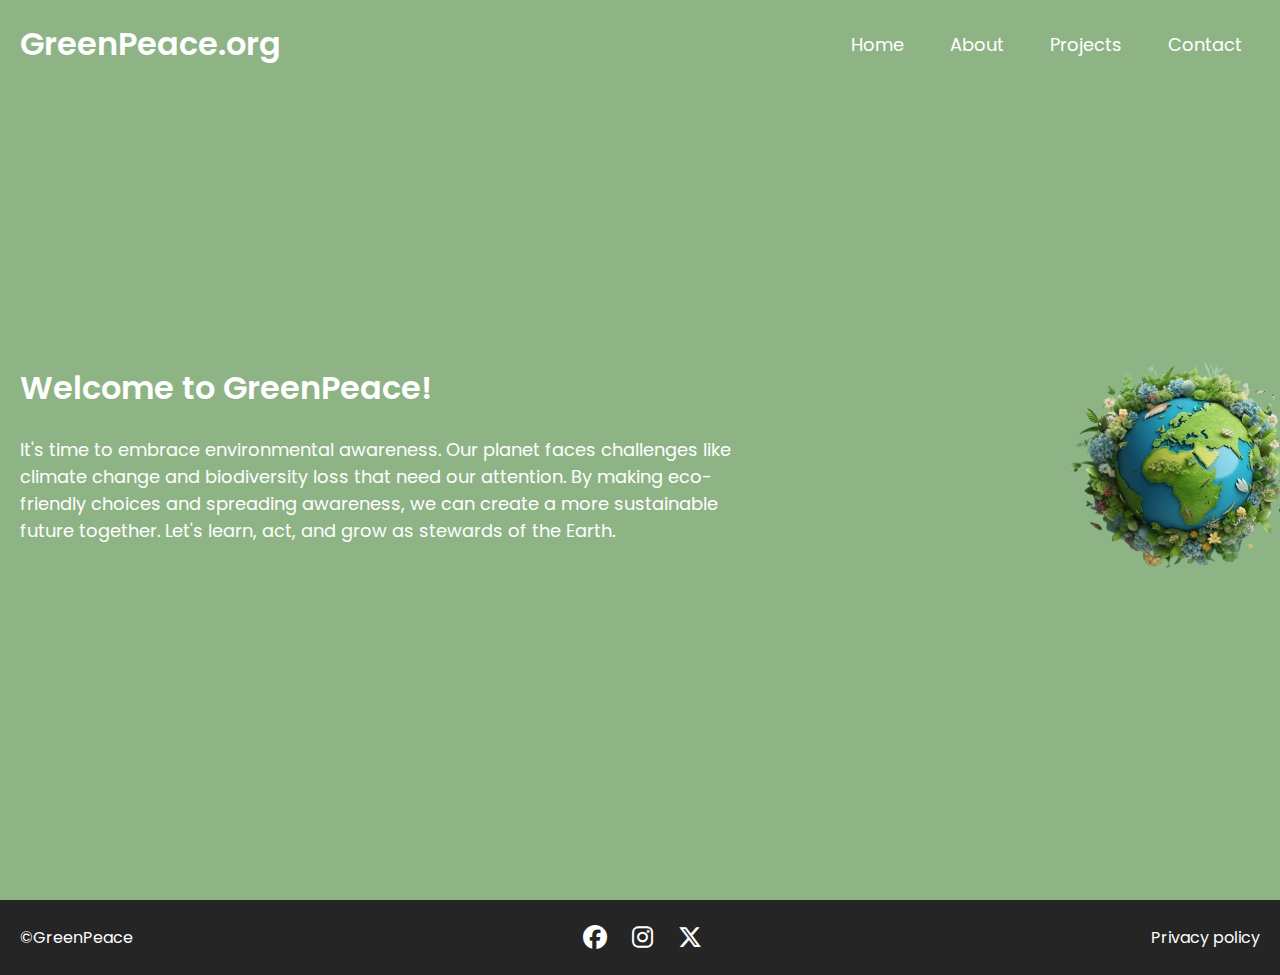
<file: index.html>
<!DOCTYPE html>
<!-- Coding by CodingNepal - youtube.com/@codingnepal -->
<html lang="en">
  <head>
    <meta charset="UTF-8" />
    <meta name="viewport" content="width=device-width, initial-scale=1.0" />
    <title>GreenPeace</title>
    <!-- Linking Font Awesome for icons -->
    <link rel="stylesheet" href="https://cdnjs.cloudflare.com/ajax/libs/font-awesome/6.6.0/css/all.min.css" />
    <!-- Linking Swiper CSS -->
    <link rel="stylesheet" href="https://cdn.jsdelivr.net/npm/swiper@11/swiper-bundle.min.css" />
    <link rel="stylesheet" href="style.css" />
  </head>
  <body>
    <!-- Header / Navbar -->
    <header>
      <nav class="navbar">
        <a href="#" class="nav-logo">
          <h2 class="logo-text">GreenPeace.org</h2>
        </a>

        <ul class="nav-menu">
          <button id="menu-close-button" class="fas fa-times"></button>

          <li class="nav-item">
            <a href="#" class="nav-link">Home</a>
          </li>
          <li class="nav-item">
            <a href="about.html" class="nav-link">About</a>
          </li>
          <li class="nav-item">
            <a href="projects.html" class="nav-link">Projects</a>
          </li>
          <li class="nav-item">
            <a href="contact.html" class="nav-link">Contact</a>
          </li>
        </ul>

        <button id="menu-open-button" class="fas fa-bars"></button>
      </nav>
    </header>

    <main>

    <!-- Hero section -->
    <section class="hero-section">
      <div class="section-content">
        <div class="hero-details">
           <h2 class="subtitle">Welcome to GreenPeace!</h2>
           <p class="description">It's time to embrace environmental awareness. Our planet faces challenges like climate change and biodiversity loss that need our attention. By making eco-friendly choices and spreading awareness, we can create a more sustainable future together. Let's learn, act, and grow as stewards of the Earth.</p>

            
         </div>
        <div class="hero-image-wrapper">
          <img src="Digital_Art_Illustration_of_a_Green_Earth-removebg-preview.png" alt="Coffee" class="hero-image" />
        </div>
       </div>
     </section>

      
     
    <!-- Footer section -->
     <footer class="footer-section">
       <div class="section-content">
        <p class="copyright-text">©GreenPeace</p>

        <div class="social-link-list">
          <a href="#" class="social-link"><i class="fa-brands fa-facebook"></i></a>
           <a href="#" class="social-link"><i class="fa-brands fa-instagram"></i></a>
           <a href="#" class="social-link"><i class="fa-brands fa-x-twitter"></i></a>
         </div>

        <p class="policy-text">
           <a href="#" class="policy-link">Privacy policy</a>
          
        </p>
      </div>
     </footer>
   </main>

    <!-- Linking Swiper script -->
    <script src="https://cdn.jsdelivr.net/npm/swiper@11/swiper-bundle.min.js"></script>

    <!-- Linking custom script -->
    <script src="script.js"></script>
  </body>
</html>

    <!-- Linking Swiper script -->
    <script src="https://cdn.jsdelivr.net/npm/swiper@11/swiper-bundle.min.js"></script>

    <!-- Linking custom script -->
    <script src="script.js"></script>
  </body>
</html>
</file>
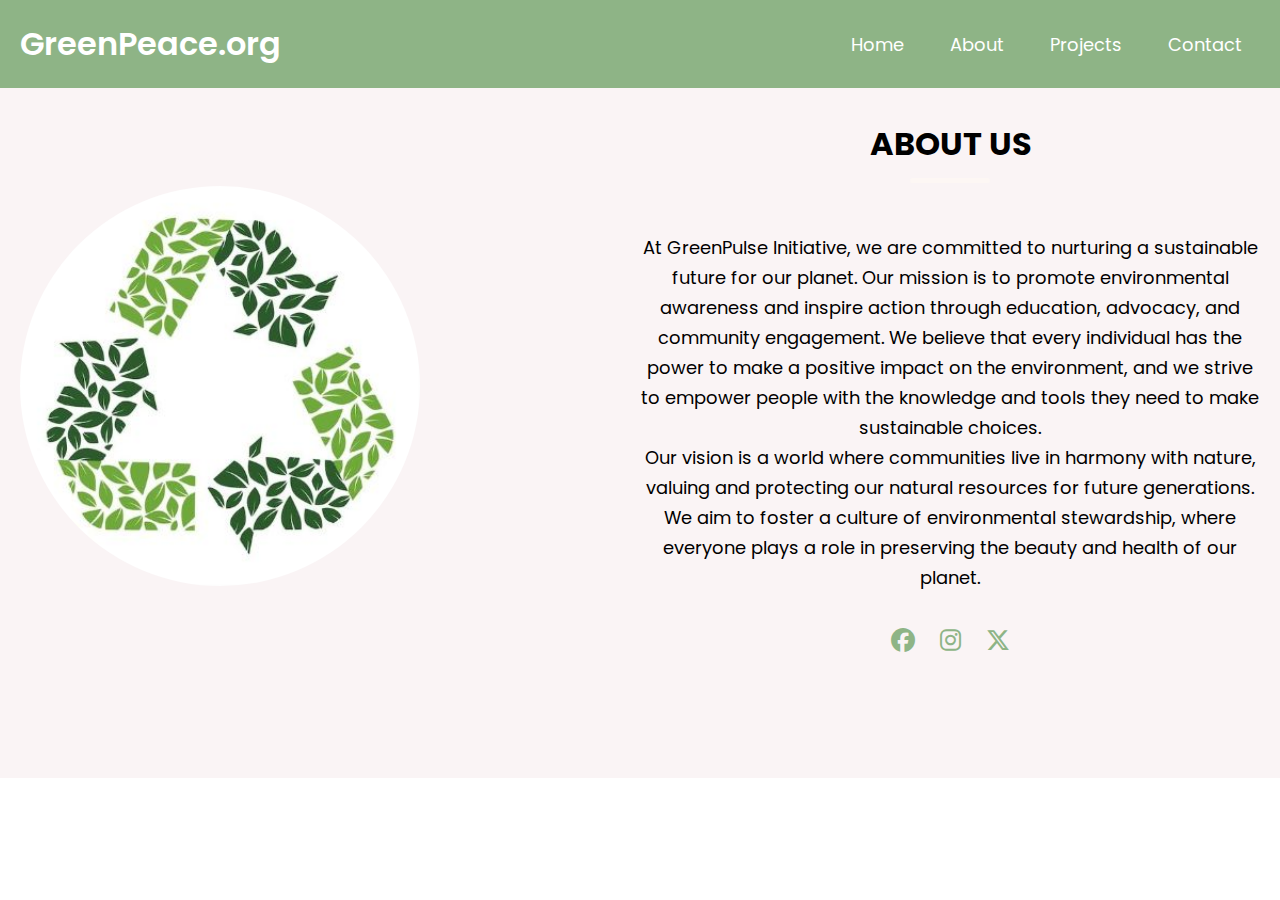
<file: about.html>
<!DOCTYPE html>
<!-- Coding by CodingNepal - youtube.com/@codingnepal -->
<html lang="en">
  <head>
    <meta charset="UTF-8" />
    <meta name="viewport" content="width=device-width, initial-scale=1.0" />
    <title>GreenPeace</title>
    <!-- Linking Font Awesome for icons -->
    <link rel="stylesheet" href="https://cdnjs.cloudflare.com/ajax/libs/font-awesome/6.6.0/css/all.min.css" />
    <!-- Linking Swiper CSS -->
    <link rel="stylesheet" href="https://cdn.jsdelivr.net/npm/swiper@11/swiper-bundle.min.css" />
    <link rel="stylesheet" href="style.css" />
  </head>
  <body>
    <!-- Header / Navbar -->
    <header>
      <nav class="navbar">
        <a href="#" class="nav-logo">
          <h2 class="logo-text">GreenPeace.org</h2>
        </a>

        <ul class="nav-menu">
          <button id="menu-close-button" class="fas fa-times"></button>

          <li class="nav-item">
            <a href="index.html" class="nav-link">Home</a>
          </li>
          <li class="nav-item">
            <a href="about.html" class="nav-link">About</a>
          </li>
          <li class="nav-item">
            <a href="projects.html" class="nav-link">Projects</a>
          </li>
          <li class="nav-item">
            <a href="contact.html" class="nav-link">Contact</a>
          </li>
        </ul>

        <button id="menu-open-button" class="fas fa-bars"></button>
      </nav>
    </header>

    <!-- About section -->
    <section class="about-section" id="about">
      <div class="section-content">
        <div class="about-image-wrapper">
          <img src="a.jpg" alt="About" class="about-image" />
        </div>
        <div class="about-details">
          <h2 class="section-title">About Us</h2>
          <p class="text">At GreenPulse Initiative, we are committed to nurturing a sustainable future for our planet. Our mission is to promote environmental awareness and inspire action through education, advocacy, and community engagement. We believe that every individual has the power to make a positive impact on the environment, and we strive to empower people with the knowledge and tools they need to make sustainable choices. 
            <br> Our vision is a world where communities live in harmony with nature, valuing and protecting our natural resources for future generations. We aim to foster a culture of environmental stewardship, where everyone plays a role in preserving the beauty and health of our planet.</p>
          <div class="social-link-list">
            <a href="#" class="social-link"><i class="fa-brands fa-facebook"></i></a>
            <a href="#" class="social-link"><i class="fa-brands fa-instagram"></i></a>
            <a href="#" class="social-link"><i class="fa-brands fa-x-twitter"></i></a>
          </div>
        </div>
      </div>
    </section>
  
    <!-- Linking Swiper script -->
    <script src="https://cdn.jsdelivr.net/npm/swiper@11/swiper-bundle.min.js"></script>

    <!-- Linking custom script -->
    <script src="script.js"></script>
  </body>
</html>

    <!-- Linking Swiper script -->
    <script src="https://cdn.jsdelivr.net/npm/swiper@11/swiper-bundle.min.js"></script>

    <!-- Linking custom script -->
    <script src="script.js"></script>
  </body>
</html>
</file>
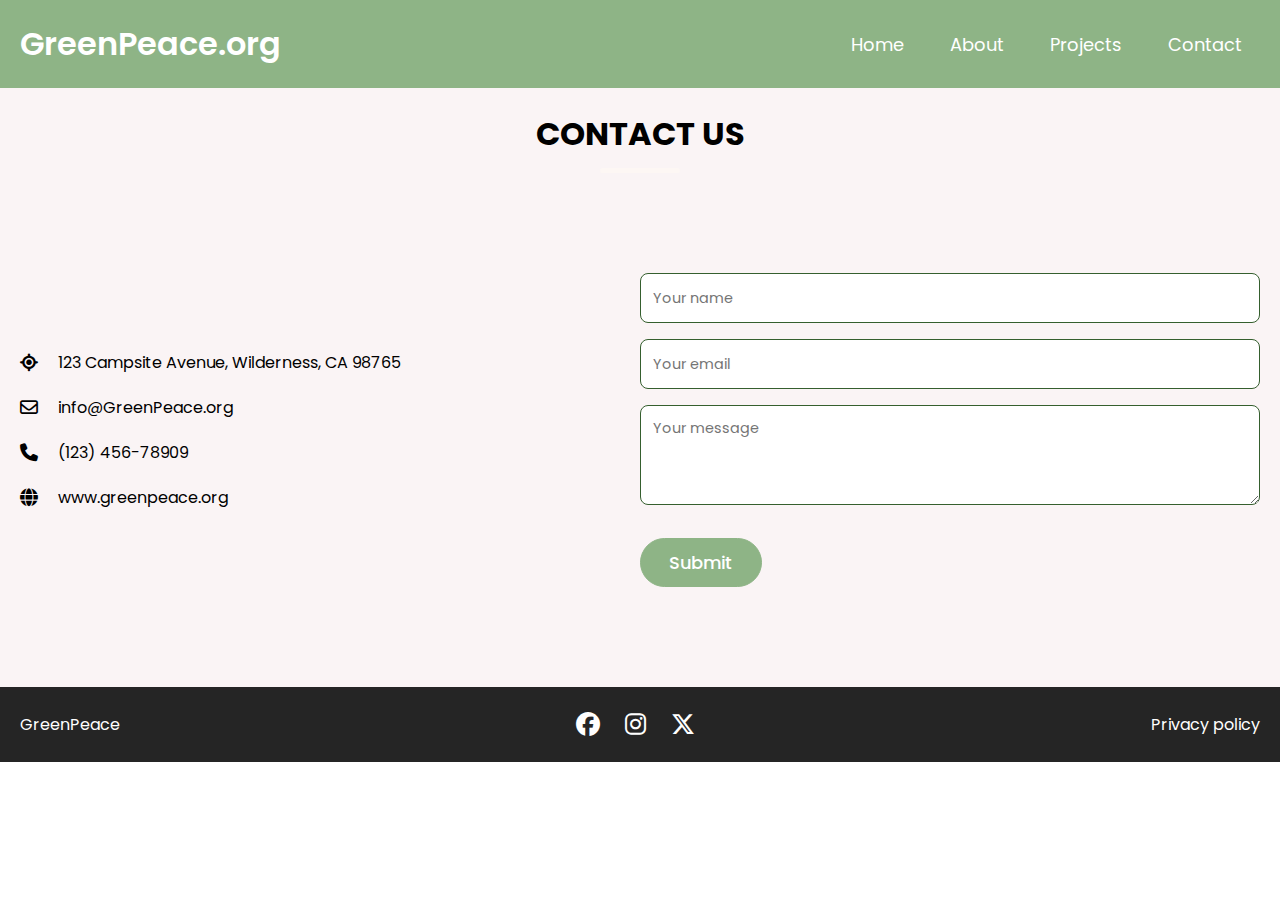
<file: contact.html>
<!DOCTYPE html>
<!-- Coding by CodingNepal - youtube.com/@codingnepal -->
<html lang="en">
  <head>
    <meta charset="UTF-8" />
    <meta name="viewport" content="width=device-width, initial-scale=1.0" />
    <title>GreenPeace</title>
    <!-- Linking Font Awesome for icons -->
    <link rel="stylesheet" href="https://cdnjs.cloudflare.com/ajax/libs/font-awesome/6.6.0/css/all.min.css" />
    <!-- Linking Swiper CSS -->
    <link rel="stylesheet" href="https://cdn.jsdelivr.net/npm/swiper@11/swiper-bundle.min.css" />
    <link rel="stylesheet" href="style.css" />
  </head>
  <body>
    <!-- Header / Navbar -->
    <header>
      <nav class="navbar">
        <a href="#" class="nav-logo">
          <h2 class="logo-text">GreenPeace.org</h2>
        </a>

        <ul class="nav-menu">
          <button id="menu-close-button" class="fas fa-times"></button>

          <li class="nav-item">
            <a href="index.html" class="nav-link">Home</a>
          </li>
          <li class="nav-item">
            <a href="about.html" class="nav-link">About</a>
          </li>
          <li class="nav-item">
            <a href="projects.html" class="nav-link">Projects</a>
          </li>
          <li class="nav-item">
            <a href="#" class="nav-link">Contact</a>
          </li>
        </ul>

        <button id="menu-open-button" class="fas fa-bars"></button>
      </nav>
    </header>

    <!-- Contact section -->
    <section class="contact-section" id="contact">
        <h2 class="section-title">Contact Us</h2>
        <div class="section-content">
          <ul class="contact-info-list">
            <li class="contact-info">
              <i class="fa-solid fa-location-crosshairs"></i>
              <p>123 Campsite Avenue, Wilderness, CA 98765</p>
            </li>
            <li class="contact-info">
              <i class="fa-regular fa-envelope"></i>
              <p>info@GreenPeace.org</p>
            </li>
            <li class="contact-info">
              <i class="fa-solid fa-phone"></i>
              <p>(123) 456-78909</p>
            </li>
            <li class="contact-info">
              <i class="fa-solid fa-globe"></i>
              <p>www.greenpeace.org</p>
            </li>
          </ul>

          <form action="#" class="contact-form">
            <input type="text" placeholder="Your name" class="form-input" required />
            <input type="email" placeholder="Your email" class="form-input" required />
            <textarea placeholder="Your message" class="form-input" required></textarea>
            <button type="submit" class="button submit-button">Submit</button>
          </form>
        </div>
      </section>

    <!-- Footer section -->
    <footer class="footer-section">
        <div class="section-content">
          <p class="copyright-text">GreenPeace</p>

          <div class="social-link-list">
            <a href="#" class="social-link"><i class="fa-brands fa-facebook"></i></a>
            <a href="#" class="social-link"><i class="fa-brands fa-instagram"></i></a>
            <a href="#" class="social-link"><i class="fa-brands fa-x-twitter"></i></a>
          </div>

          <p class="policy-text">
            <a href="#" class="policy-link">Privacy policy</a>
            
          </p>
        </div>
      </footer>
    </main>

    <!-- Linking Swiper script -->
    <script src="https://cdn.jsdelivr.net/npm/swiper@11/swiper-bundle.min.js"></script>

    <!-- Linking custom script -->
    <script src="script.js"></script>
  </body>
</html>

    <!-- Linking Swiper script -->
    <script src="https://cdn.jsdelivr.net/npm/swiper@11/swiper-bundle.min.js"></script>

    <!-- Linking custom script -->
    <script src="script.js"></script>
  </body>
</html>
</file>
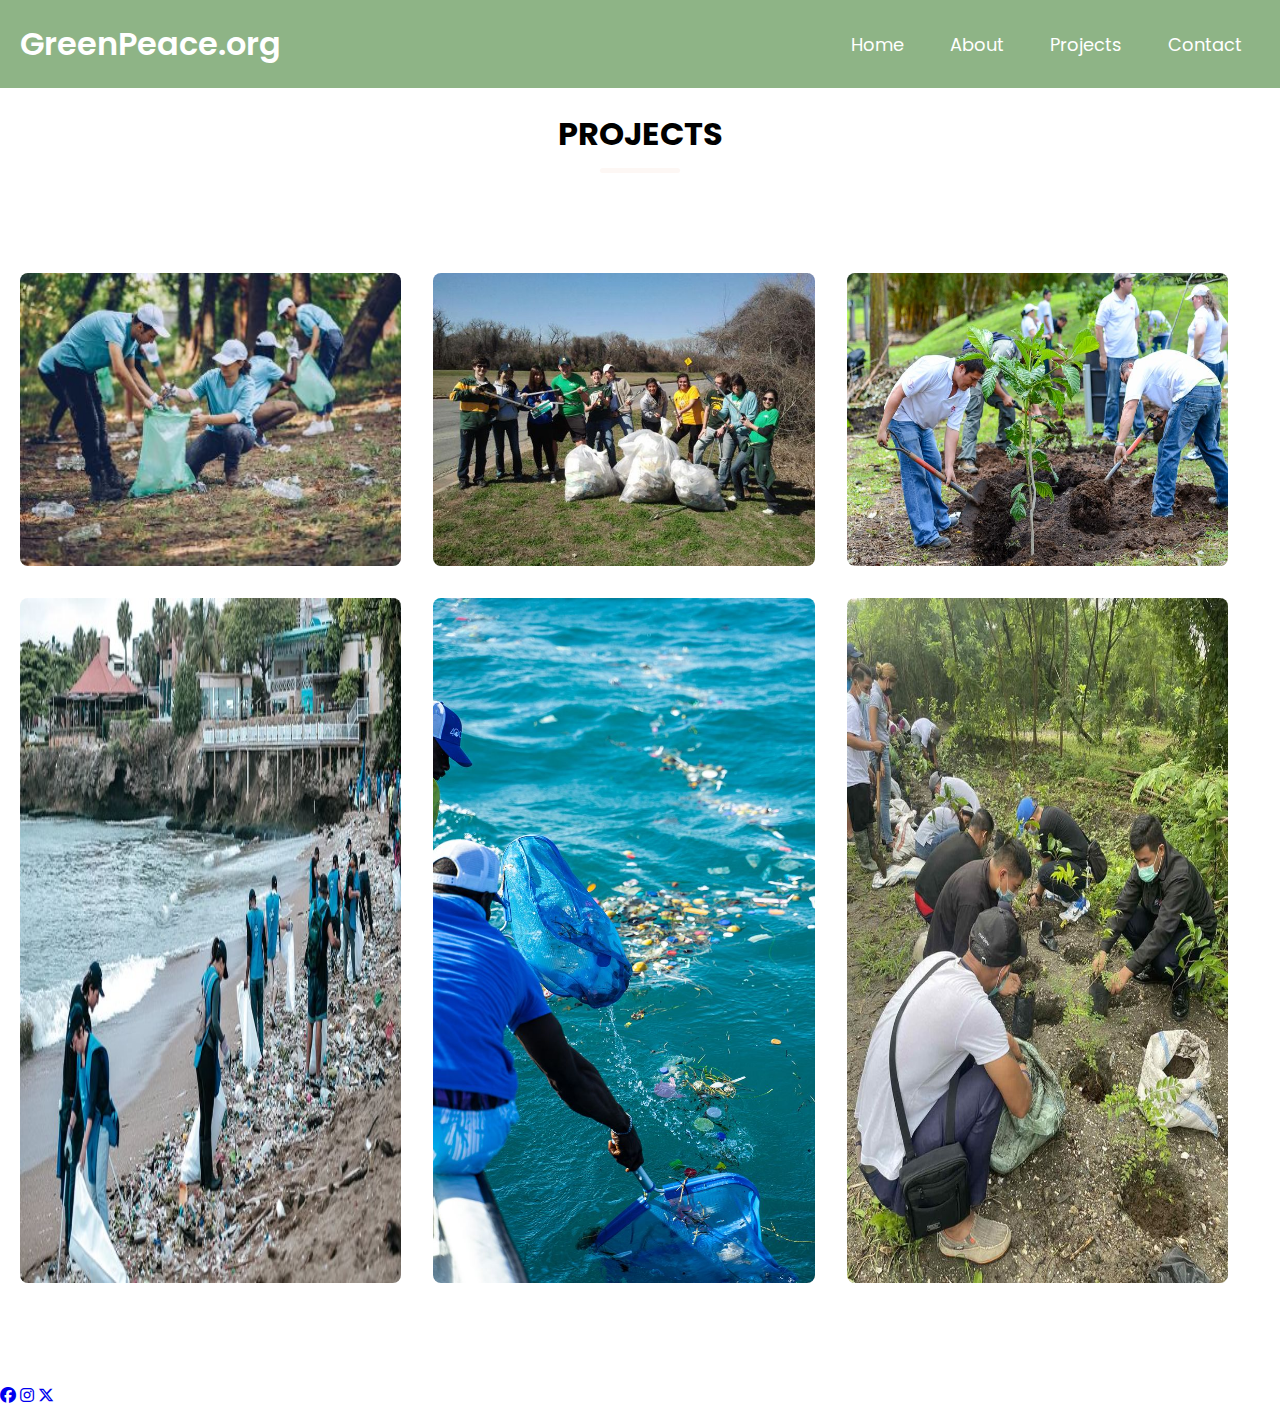
<file: projects.html>
<!DOCTYPE html>
<!-- Coding by CodingNepal - youtube.com/@codingnepal -->
<html lang="en">
  <head>
    <meta charset="UTF-8" />
    <meta name="viewport" content="width=device-width, initial-scale=1.0" />
    <title>GreenPeace</title>
    <!-- Linking Font Awesome for icons -->
    <link rel="stylesheet" href="https://cdnjs.cloudflare.com/ajax/libs/font-awesome/6.6.0/css/all.min.css" />
    <!-- Linking Swiper CSS -->
    <link rel="stylesheet" href="https://cdn.jsdelivr.net/npm/swiper@11/swiper-bundle.min.css" />
    <link rel="stylesheet" href="style.css" />
  </head>
  <body>
    <!-- Header / Navbar -->
    <header>
      <nav class="navbar">
        <a href="#" class="nav-logo">
          <h2 class="logo-text">GreenPeace.org</h2>
        </a>

        <ul class="nav-menu">
          <button id="menu-close-button" class="fas fa-times"></button>

          <li class="nav-item">
            <a href="index.html" class="nav-link">Home</a>
          </li>
          <li class="nav-item">
            <a href="about.html" class="nav-link">About</a>
          </li>
          <li class="nav-item">
            <a href="#" class="nav-link">Projects</a>
          </li>
          <li class="nav-item">
            <a href="contact.html" class="nav-link">Contact</a>
          </li>
        </ul>

        <button id="menu-open-button" class="fas fa-bars"></button>
      </nav>
    </header>

    <!-- Gallery section -->
    <section class="gallery-section" id="gallery">
        <h2 class="section-title">Projects</h2>
        <div class="section-content">
          <ul class="gallery-list">
            <li class="gallery-item">
              <img src="1.jpg" alt="Gallery Image" class="gallery-image" />
            </li>
            <li class="gallery-item">
              <img src="2.jpg" alt="Gallery Image" class="gallery-image" />
            </li>
            <li class="gallery-item">
              <img src="3.jpg" alt="Gallery Image" class="gallery-image" />
            </li>
            <li class="gallery-item">
              <img src="4.jpg" alt="Gallery Image" class="gallery-image" />
            </li>
            <li class="gallery-item">
              <img src="5.jpg" alt="Gallery Image" class="gallery-image" />
            </li>
            <li class="gallery-item">
              <img src="6.jpg" alt="Gallery Image" class="gallery-image" />
            </li>
          </ul>
        </div>
      </section>
      
          <div class="social-link-list">
            <a href="#" class="social-link"><i class="fa-brands fa-facebook"></i></a>
            <a href="#" class="social-link"><i class="fa-brands fa-instagram"></i></a>
            <a href="#" class="social-link"><i class="fa-brands fa-x-twitter"></i></a>
          </div>
        </div>
      </div>
    </section>
</file>
<file: style.css>
/* Google Fonts Link */
@import url('https://fonts.googleapis.com/css2?family=Miniver&family=Poppins:ital,wght@0,400;0,500;0,600;0,700;1,400&display=swap');

* {
  padding: 0;
  margin: 0;
  box-sizing: border-box;
  font-family: "Poppins", sans-serif;
}

:root {
  /* Colors */
  --white-color: #fff;
  --dark-color: #252525;
  --primary-color: #8EB486;
  --secondary-color: #FDF7F4;
  --light-pink-color: #faf4f5;
  --medium-gray-color: #355F2E;

  /* Font size */
  --font-size-s: 0.9rem;
  --font-size-n: 1rem;
  --font-size-m: 1.12rem;
  --font-size-l: 1.5rem;
  --font-size-xl: 2rem;
  --font-size-xxl: 2.3rem;

  /* Font weight */
  --font-weight-normal: 400;
  --font-weight-medium: 500;
  --font-weight-semibold: 600;
  --font-weight-bold: 700;

  /* Border radius */
  --border-radius-s: 8px;
  --border-radius-m: 30px;
  --border-radius-circle: 50%;

  /* Site max width */
  --site-max-width: 1300px;
}

html {
  scroll-behavior: smooth;
}

/* Stylings for whole site */
ul {
  list-style: none;
}

a {
  text-decoration: none;
}

button {
  cursor: pointer;
  background: none;
  border: none;
}

img {
  width: 150%;
}

:where(section, footer) .section-content {
  margin: 0 auto;
  padding: 0 20px;
  max-width: var(--site-max-width);
}

section .section-title {
  text-align: center;
  padding: 60px 0 100px;
  text-transform: uppercase;
  font-size: var(--font-size-xl);
}

section .section-title::after {
  content: "";
  width: 80px;
  height: 5px;
  display: block;
  margin: 10px auto 0;
  background: var(--secondary-color);
  border-radius: var(--border-radius-s);
}

/* Navbar styling */
header {
  z-index: 5;
  width: 100%;
  position: fixed;
  background: var(--primary-color);
}

header .navbar {
  display: flex;
  padding: 20px;
  align-items: center;
  margin: 0 auto;
  justify-content: space-between;
  max-width: var(--site-max-width);
}

.navbar .nav-logo .logo-text {
  color: var(--white-color);
  font-size: var(--font-size-xl);
  font-weight: var(--font-weight-semibold);
}

.navbar .nav-menu {
  gap: 10px;
  display: flex;
}

.navbar .nav-menu .nav-link {
  padding: 10px 18px;
  color: var(--white-color);
  font-size: var(--font-size-m);
  border-radius: var(--border-radius-m);
  transition: 0.3s ease;
}

.navbar .nav-menu .nav-link:hover {
  color: var(--primary-color);
  background: var(--secondary-color);
}

.navbar :where(#menu-open-button, #menu-close-button) {
  display: none;
}

/* Hero section styling */
.hero-section {
  min-height: 100vh;
  background: var(--primary-color);
}

.hero-section .section-content {
  display: flex;
  padding-top: 40px;
  align-items: center;
  min-height: 100vh;
  justify-content: space-between;
}

.hero-section .hero-details {
  color: var(--white-color);
}

.hero-section .hero-details .title {
  font-size: var(--font-size-xxl);
  color: var(--secondary-color);
  font-family: "Miniver", sans-serif;
}

.hero-section .hero-details .subtitle {
  margin-top: 8px;
  max-width: 70%;
  font-size: var(--font-size-xl);
  font-weight: var(--font-weight-semibold);
}

.hero-section .hero-details .description {
  max-width: 70%;
  margin: 24px 0 40px;
  font-size: var(--font-size-m);
}

.hero-section .hero-details .buttons {
  display: flex;
  gap: 23px;
}

.hero-section .hero-details .button {
  padding: 10px 26px;
  display: block;
  border: 2px solid transparent;
  border-radius: var(--border-radius-m);
  background: var(--secondary-color);
  color: var(--primary-color);
  font-size: var(--font-size-m);
  font-weight: var(--font-weight-medium);
  transition: 0.3s ease;
}

.hero-section .hero-details .button:hover,
.hero-section .hero-details .button.contact-us {
  color: var(--white-color);
  border-color: var(--white-color);
  background: transparent;
}

.hero-section .hero-details .button.contact-us:hover {
  color: var(--primary-color);
  background: var(--secondary-color);
  border-color: var(--secondary-color);
}

.hero-section .hero-image-wrapper {
  max-width: 500px;
  margin-right: 30px;
}

/* About section styling */
.about-section {
  padding: 120px 0;
  background: var(--light-pink-color);
}

.about-section .section-content {
  display: flex;
  gap: 50px;
  align-items: center;
  justify-content: space-between;
}

.about-section .about-image-wrapper .about-image {
  height: 400px;
  width: 400px;
  object-fit: cover;
  border-radius: var(--border-radius-circle);
}

.about-section .about-details {
  max-width: 50%;
}

.about-section .about-details .section-title {
  padding: 0;
}

.about-section .about-details .text {
  line-height: 30px;
  margin: 50px 0 30px;
  text-align: center;
  font-size: var(--font-size-m);
}

.about-section .social-link-list {
  display: flex;
  gap: 25px;
  justify-content: center;
}

.about-section .social-link-list .social-link {
  color: var(--primary-color);
  font-size: var(--font-size-l);
  transition: 0.2s ease;
}

.about-section .social-link-list .social-link:hover {
  color: var(--secondary-color);
}

/* Menu section styling */
.menu-section {
  color: var(--white-color);
  background: var(--dark-color);
  padding: 50px 0 100px;
}

.menu-section .menu-list {
  display: flex;
  gap: 110px;
  flex-wrap: wrap;
  align-items: center;
  justify-content: space-between;
}

.menu-section .menu-list .menu-item {
  display: flex;
  text-align: center;
  flex-direction: column;
  align-items: center;
  justify-content: space-between;
  width: calc(100% / 3 - 110px);
}

.menu-section .menu-list .menu-item .menu-image {
  width: 83%;
  aspect-ratio: 1;
  margin-bottom: 15px;
  object-fit: contain;
}

.menu-section .menu-list .menu-item .name {
  margin: 12px 0;
  font-size: var(--font-size-l);
  font-weight: var(--font-weight-semibold);
}

.menu-section .menu-list .menu-item .text {
  font-size: var(--font-size-m);
}

/* Testimonials section styling */
.testimonials-section {
  padding: 50px 0 100px;
  background: var(--light-pink-color);
}

.testimonials-section .slider-wrapper {
  overflow: hidden;
  margin: 0 60px 50px;
}

.testimonials-section .testimonial {
  user-select: none;
  padding: 35px;
  display: flex;
  flex-direction: column;
  justify-content: center;
  align-items: center;
  text-align: center;
}

.testimonials-section .testimonial .user-image {
  width: 180px;
  height: 180px;
  margin-bottom: 50px;
  object-fit: cover;
  border-radius: var(--border-radius-circle);
}

.testimonials-section .testimonial .name {
  margin-bottom: 16px;
  font-size: var(--font-size-m);
}

.testimonials-section .testimonial .feedback {
  line-height: 25px;
}

.testimonials-section .swiper-pagination-bullet {
  width: 15px;
  height: 15px;
  opacity: 1;
  background: var(--secondary-color);
}

.testimonials-section .swiper-slide-button {
  color: var(--secondary-color);
  margin-top: -50px;
  transition: 0.3s ease;
}

.testimonials-section .swiper-slide-button:hover {
  color: var(--primary-color);
}

/* Gallery section styling */
.gallery-section {
  padding: 50px 0 100px;
}

.gallery-section .gallery-list {
  display: flex;
  gap: 32px;
  flex-wrap: wrap;
}

.gallery-section .gallery-list .gallery-item {
  overflow: hidden;
  border-radius: var(--border-radius-s);
  width: calc(100% / 3 - 32px);
}

.gallery-section .gallery-item .gallery-image {
  width: 100%;
  height: 100%;
  cursor: zoom-in;
  transition: 0.3s ease;
}

.gallery-section .gallery-item:hover .gallery-image {
  transform: scale(1.1);
}

/* Contact section styling */
.contact-section {
  padding: 50px 0 100px;
  background: var(--light-pink-color);
}

.contact-section .section-content {
  display: flex;
  gap: 48px;
  align-items: center;
  justify-content: space-between;
}

.contact-section .contact-info-list .contact-info {
  display: flex;
  gap: 20px;
  margin: 20px 0;
  align-items: center;
}

.contact-section .contact-info-list .contact-info i {
  font-size: var(--font-size-m);
}

.contact-section .contact-form .form-input {
  width: 100%;
  height: 50px;
  padding: 0 12px;
  outline: none;
  margin-bottom: 16px;
  font-size: var(--font-size-s);
  border-radius: var(--border-radius-s);
  border: 1px solid var(--medium-gray-color);
}

.contact-section .contact-form {
  max-width: 50%;
}

.contact-section .contact-form textarea.form-input {
  height: 100px;
  padding: 12px;
  resize: vertical;
}

.contact-section .contact-form .form-input:focus {
  border-color: var(--secondary-color);
}

.contact-section .contact-form .submit-button {
  padding: 10px 28px;
  outline: none;
  margin-top: 10px;
  border: 1px solid var(--primary-color);
  border-radius: var(--border-radius-m);
  background: var(--primary-color);
  color: var(--white-color);
  font-size: var(--font-size-m);
  font-weight: var(--font-weight-medium);
  transition: 0.3s ease;
}

.contact-section .contact-form .submit-button:hover {
  color: var(--primary-color);
  background: transparent;
}

/* Footer section styling */
.footer-section {
  padding: 20px 0;
  background: var(--dark-color);
}

.footer-section .section-content {
  display: flex;
  align-items: center;
  justify-content: space-between;
}

.footer-section :where(.copyright-text, .social-link, .policy-link) {
  color: var(--white-color);
  transition: 0.2s ease;
}

.footer-section .social-link-list {
  display: flex;
  gap: 25px;
}

.footer-section .social-link-list .social-link {
  font-size: var(--font-size-l);
}

.footer-section .social-link-list .social-link:hover,
.footer-section .policy-text .policy-link:hover {
  color: var(--secondary-color);
}

.footer-section .policy-text .separator {
  color: #fff;
  margin: 0 5px;
}

/* Responsive media query code for max width 1024px */
@media screen and (max-width: 1024px) {
  .menu-section .menu-list {
    gap: 60px;
  }

  .menu-section .menu-list .menu-item {
    width: calc(100% / 3 - 60px);
  }

}

/* Responsive media query code for max width 900px */
@media screen and (max-width: 900px) {
  :root {
    --font-size-m: 1rem;
    --font-size-l: 1.3rem;
    --font-size-xl: 1.5rem;
    --font-size-xxl: 1.8rem;
  }

  body.show-mobile-menu {
    overflow: hidden;
  }

  body.show-mobile-menu header::before {
    content: "";
    content: '';
    position: fixed;
    top: 0;
    left: 0;
    height: 100%;
    width: 100%;
    backdrop-filter: blur(5px);
    background: rgba(0, 0, 0, 0.2);
  }

  .navbar :is(#menu-open-button, #menu-close-button) {
    font-size: var(--font-size-l);

    display: block;
  }

  .navbar :is(#menu-open-button, #menu-close-button):hover {
    color: var(--secondary-color) !important;
  }

  .navbar #menu-open-button {
    color: #fff;
  }

  .navbar .nav-menu #menu-close-button {
    position: absolute;
    right: 30px;
    top: 30px;
  }

  .navbar .nav-menu {
    display: block;
    background: #fff;
    position: fixed;
    top: 0;
    left: -300px;
    height: 100%;
    width: 300px;
    display: flex;
    align-items: center;
    flex-direction: column;
    padding-top: 100px;
    transition: left 0.2s ease;
  }

  body.show-mobile-menu .nav-menu {
    left: 0;
  }

  .navbar .nav-menu .nav-link {
    display: block;
    margin-top: 17px;
    padding: 10px 22px;
    color: var(--dark-color);
    font-size: var(--font-size-l);
  }

  .hero-section .section-content {
    text-align: center;
    gap: 50px;
    padding: 30px 20px 20px;
    justify-content: center;
    flex-direction: column-reverse;
  }

  .hero-section .hero-details :is(.subtitle, .description),
  .about-section .about-details,
  .contact-section .contact-form {
    max-width: 100%;
  }

  .hero-section .hero-details .buttons {
    justify-content: center;
  }

  .hero-section .hero-image-wrapper {
    max-width: 270px;
    margin-right: 0;
  }

  .about-section .section-content {
    gap: 70px;
    flex-direction: column-reverse;
  }

  .about-section .about-image-wrapper .about-image {
    width: 100%;
    height: 100%;
    aspect-ratio: 1;
    max-width: 250px;
  }

  .menu-section .menu-list {
    gap: 30px;
  }

  .menu-section .menu-list .menu-item {
    width: calc(100% / 2 - 30px);
  }

  .menu-section .menu-list .menu-item .menu-image {
    max-width: 200px;
  }

  .gallery-section .gallery-list {
    gap: 30px;
  }

  .gallery-section .gallery-list .gallery-item {
    width: calc(100% / 2 - 30px);
  }

  .contact-section .section-content {
    align-items: center;
    flex-direction: column-reverse;
  }
}

/* Responsive media query code for max width 640px */
@media screen and (max-width: 640px) {

  .menu-section .menu-list .menu-item,
  .gallery-section .gallery-list .gallery-item {
    width: 100%;
  }

  .menu-section .menu-list {
    gap: 60px;
  }

  .testimonials-section .slider-wrapper {
    margin: 0 0 30px;
  }

  .testimonials-section .swiper-slide-button {
    display: none;
  }

  .footer-section .section-content {
    flex-direction: column;
    gap: 20px;
  }
}
</file>
